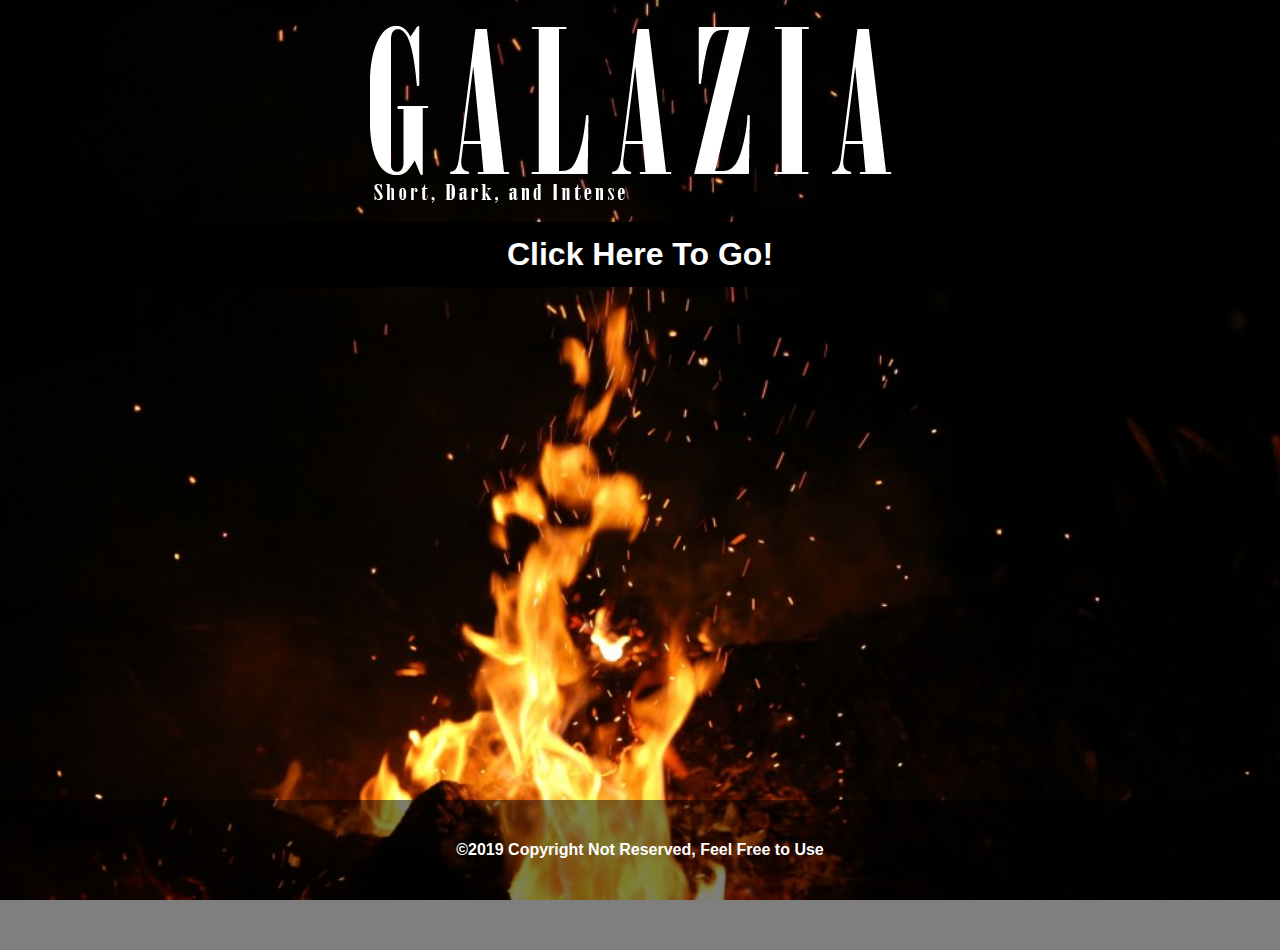
<file: Index.html>
<!DOCTYPE html>
<html>


<head>
	<title>Galazia</title>
	<link rel="shortcut icon" href="Image/Icon/Galazia-Icon.ico.ico">
	<meta charset="utf-8">
	<meta name="viewport" content="width=device-width, initial-scale=1">
	<link rel="stylesheet" type="text/css" href="Welcome.css">

</head>

<body>

	<div class="header">
		<img src="Image/Logo/Galazia-Logo.png" alt="Logo.png">
		<div id="Link1">
		<a href="MainPage.html">Click Here To Go!</a>
		</div>
	</div>

	<footer class="footer">
		<p>&copy;2019 Copyright Not Reserved, Feel Free to Use</p>
		</div>


</body>



</html>
</file>
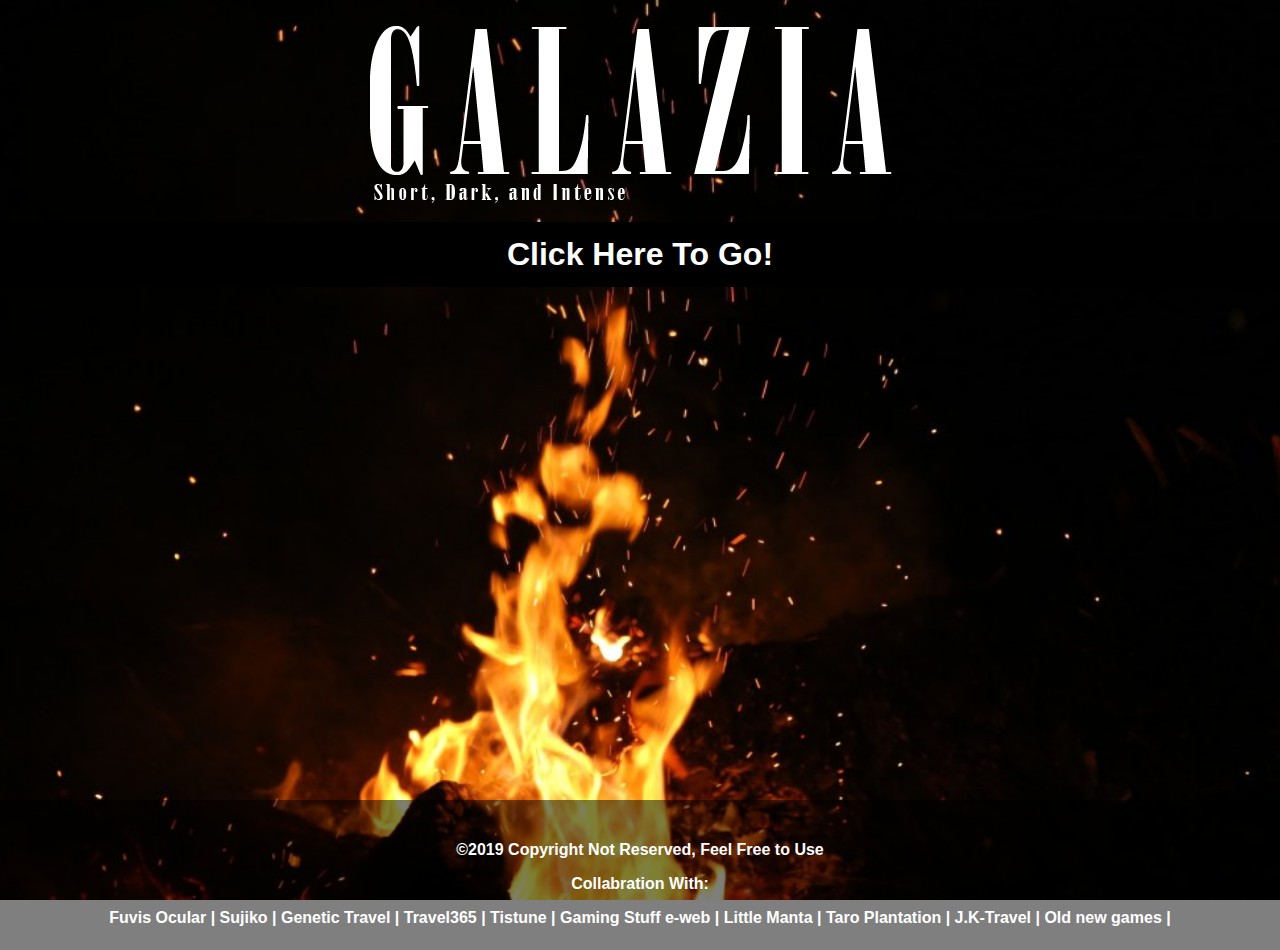
<file: index.html>
<!DOCTYPE html>
<html>


<head>
	<!-- Google Analytics Content Experiment code -->
	<script>function utmx_section() { } function utmx() { } (function () {
			var
			k = '191107766-0', d = document, l = d.location, c = d.cookie;
			if (l.search.indexOf('utm_expid=' + k) > 0) return;
			function f(n) {
				if (c) {
					var i = c.indexOf(n + '='); if (i > -1) {
						var j = c.
							indexOf(';', i); return escape(c.substring(i + n.length + 1, j < 0 ? c.
								length : j))
					}
				}
			} var x = f('__utmx'), xx = f('__utmxx'), h = l.hash; d.write(
				'<sc' + 'ript src="' + 'http' + (l.protocol == 'https:' ? 's://ssl' :
					'://www') + '.google-analytics.com/ga_exp.js?' + 'utmxkey=' + k +
				'&utmx=' + (x ? x : '') + '&utmxx=' + (xx ? xx : '') + '&utmxtime=' + new Date().
					valueOf() + (h ? '&utmxhash=' + escape(h.substr(1)) : '') +
				'" type="text/javascript" charset="utf-8"><\/sc' + 'ript>')
		})();
	</script>
	<script>utmx('url', 'A/B');</script>
	<!-- End of Google Analytics Content Experiment code -->


	<!-- Global site tag (gtag.js) - Google Analytics -->
	<script async src="https://www.googletagmanager.com/gtag/js?id=UA-135772322-1"></script>
	<script>
		window.dataLayer = window.dataLayer || [];
		function gtag() { dataLayer.push(arguments); }
		gtag('js', new Date());

		gtag('config', 'UA-135772322-1');
	</script>



	<meta name="description"
		content="Galazia Coffee is a coffee shop that provide variety of delicious food and fancy drinks which start up the business from year 1995. We are here to providing our best services for every value customer that step inside to our shop.">
	<meta name="keywords" content="coffee, food, beverage, classical, cappucino, galaxy, galazia, Location">
	<meta name="robots" content="index, follow">

	<title>Galazia-Coffee for Life, Food For Healthy</title>
	<link rel="shortcut icon" href="Image/Icon/Galazia-Icon.ico.ico">
	<meta charset="utf-8">
	<meta name="viewport" content="width=device-width, initial-scale=1">
	<link rel="stylesheet" type="text/css" href="Welcome.css">

</head>

<body>

	<div class="header">
		<img src="Image/Logo/Galazia-Logo.png" alt="Logo.png">
		<div id="Link1">
			<a href="MainPage.html">Click Here To Go!</a>
		</div>
	</div>

	<footer>
		<p>&copy;2019 Copyright Not Reserved, Feel Free to Use</p>
		<p>Collabration With:<br></p>
		<a href="https://ypcyapcienchen.github.io/">Fuvis Ocular |</a>
		<a href="https://eiiyuu.github.io/">Sujiko |</a>
		<a href="https://kung96.github.io/">Genetic Travel |</a>
		<a href="https://desmondlee96.github.io/Travel365/">Travel365 |</a>
		<a href="https://sohhuili.github.io/">Tistune |</a>
		<a href="https://cheehern.github.io/">Gaming Stuff e-web |</a>
		<a href="https://chewminghui.github.io/ChewMingHui/">Little Manta |</a>
		<a href="https://yetarochan.github.io">Taro Plantation |</a>
		<a href="http://kwongjk.github.io/J.K-Travel/">J.K-Travel |</a>
		<a href="https://keacheeboon.github.io/oldnewgames/">Old new games |</a>
		</div>
	</footer>


</body>



</html>
</file>
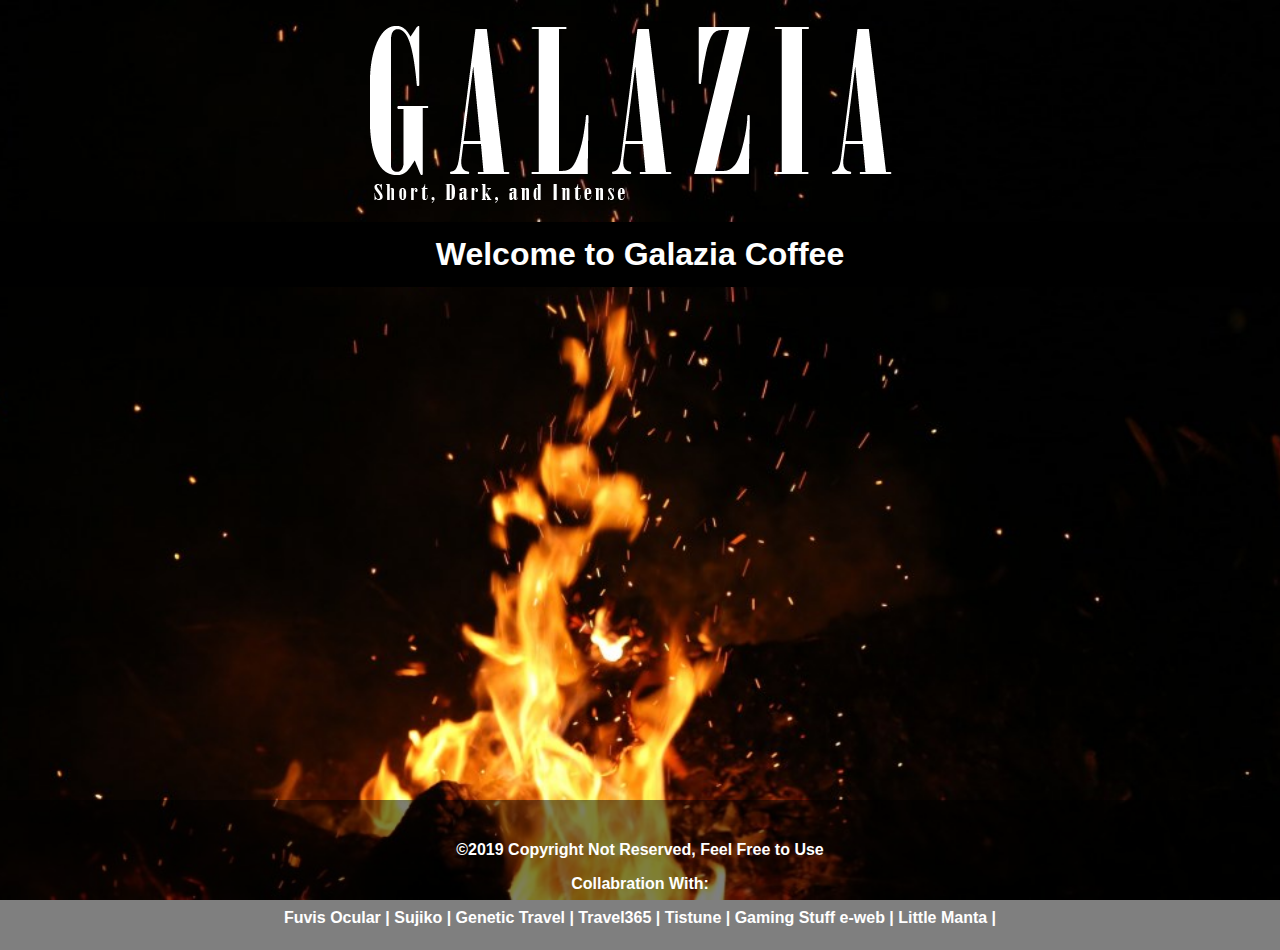
<file: index1.html>
<!DOCTYPE html>
<html>


<head>
	<!-- Global site tag (gtag.js) - Google Analytics -->
	<script async src="https://www.googletagmanager.com/gtag/js?id=UA-135772322-1"></script>
	<script>
		window.dataLayer = window.dataLayer || [];
		function gtag() { dataLayer.push(arguments); }
		gtag('js', new Date());
		gtag('config', 'UA-135772322-1');
	</script>

	<meta name="description"
		content="Galazia Coffee is a coffee shop that provide variety of delicious food and fancy drinks which start up the business from year 1995. We are here to providing our best services for every value customer that step inside to our shop.">
	<meta name="keywords" content="coffee, food, beverage, classical, cappucino, galaxy, galazia, Location">
	<meta name="robots" content="index, follow">

	<title>Galazia-Coffee for Life, Food For Healthy</title>
	<link rel="shortcut icon" href="Image/Icon/Galazia-Icon.ico.ico">
	<meta charset="utf-8">
	<meta name="viewport" content="width=device-width, initial-scale=1">
	<link rel="stylesheet" type="text/css" href="Welcome.css">

	<style>
		html {
			color: black;
		}

		a:hover {
			color: red;
		}
	</style>

</head>

<body>

	<div class="header">
		<img src="Image/Logo/Galazia-Logo.png" alt="Logo.png">
		<div id="Link1">
			<a href="MainPage.html">Welcome to Galazia Coffee</a>
		</div>
	</div>

	<footer>
		<p>&copy;2019 Copyright Not Reserved, Feel Free to Use</p>
		<p>Collabration With:<br></p>
		<a href="https://ypcyapcienchen.github.io/">Fuvis Ocular |</a>
		<a href="https://eiiyuu.github.io/">Sujiko |</a>
		<a href="https://kung96.github.io/">Genetic Travel |</a>
		<a href="https://desmondlee96.github.io/Travel365/">Travel365 |</a>
		<a href="https://sohhuili.github.io/">Tistune |</a>
		<a href="https://cheehern.github.io/">Gaming Stuff e-web |</a>
		<a href="https://chewminghui.github.io/ChewMingHui/">Little Manta |</a>
		</div>
	</footer>


</body>



</html>
</file>
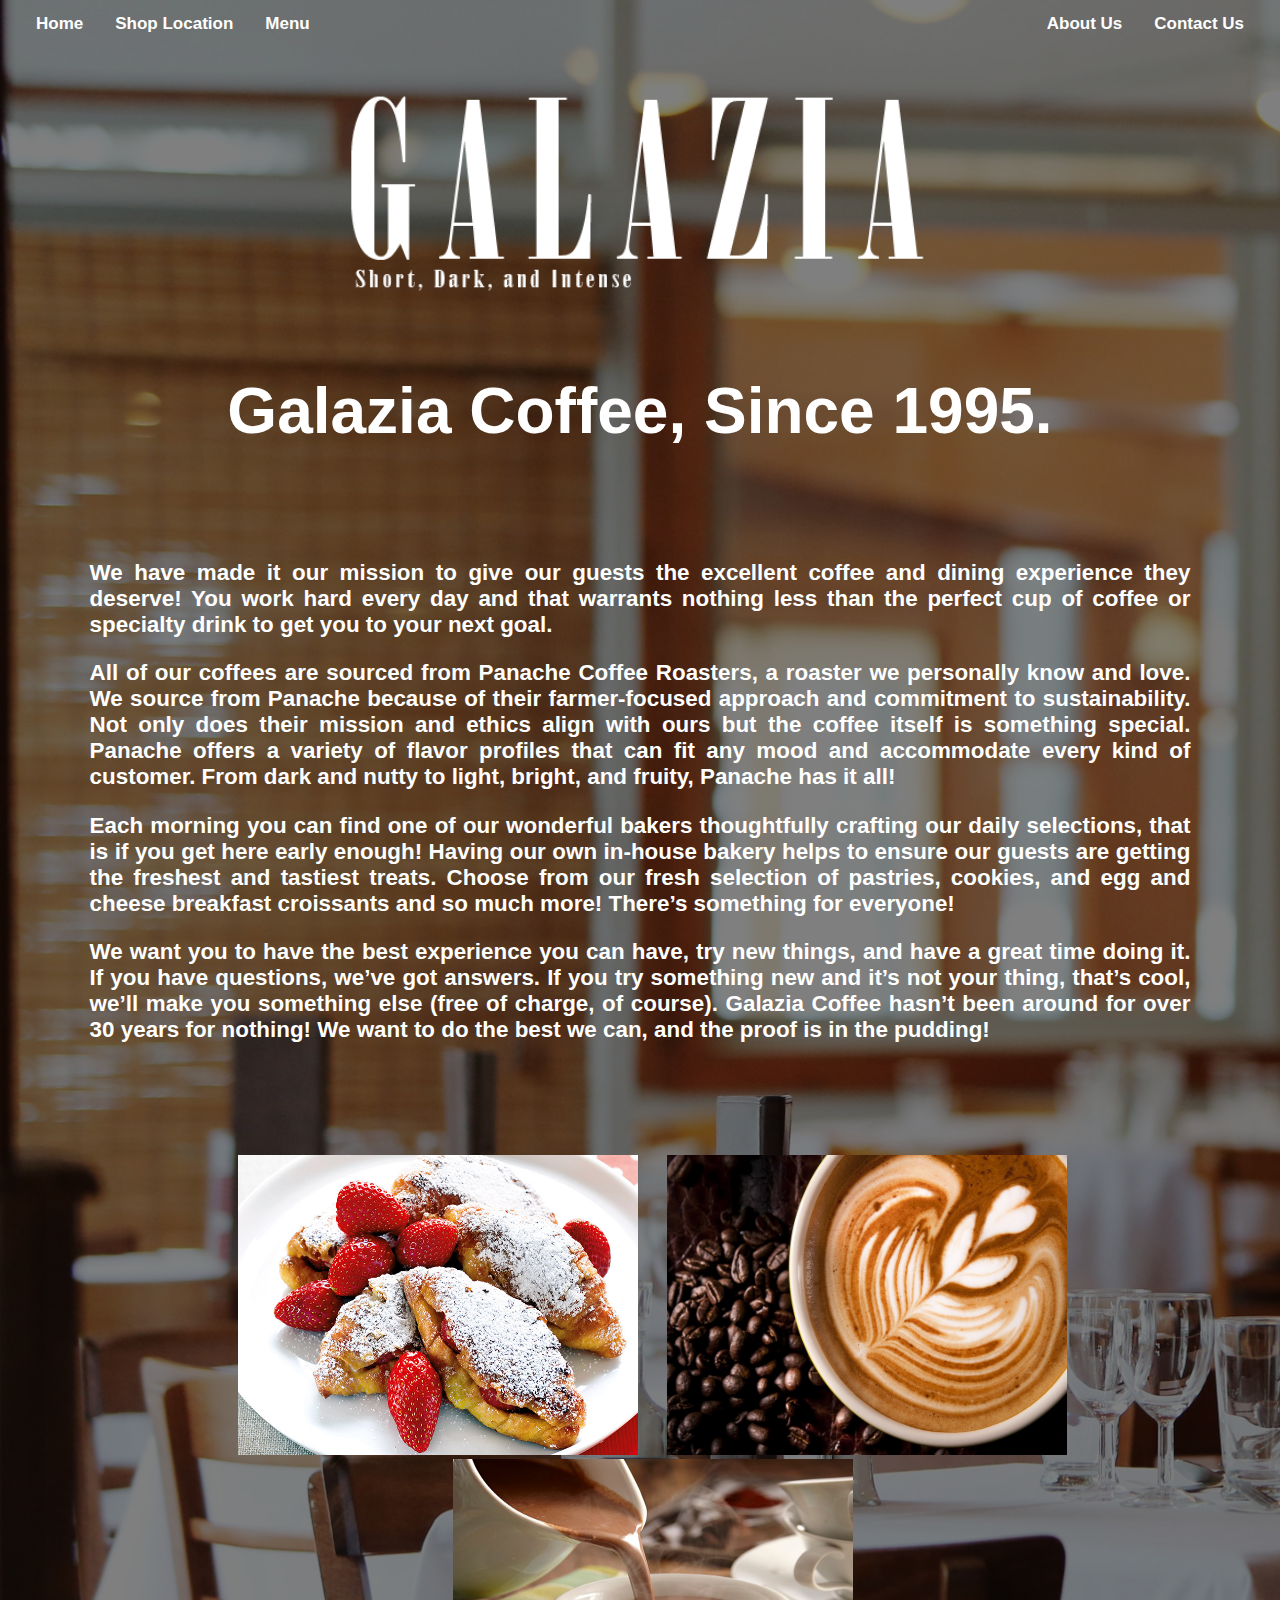
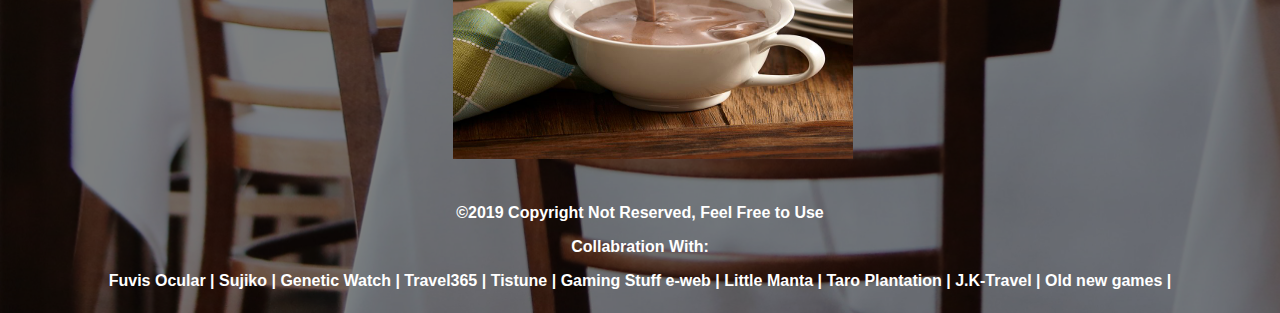
<file: MainPage.html>
<!DOCTYPE html>
<html>


<head>
	<!-- Global site tag (gtag.js) - Google Analytics -->
	<script async src="https://www.googletagmanager.com/gtag/js?id=UA-135772322-1"></script>
	<script>
		window.dataLayer = window.dataLayer || [];
		function gtag() { dataLayer.push(arguments); }
		gtag('js', new Date());

		gtag('config', 'UA-135772322-1');
	</script>

	<meta name="description"
		content="Galazia Coffee is a coffee shop that provide variety of delicious food and fancy drinks which start up the business from year 1995. We are here to providing our best services for every value customer that step inside to our shop.">
	<meta name="keywords" content="coffee, food, beverage, classical, cappucino, galaxy, galazia, Location">
	<meta name="robots" content="index, follow">

	<title>Galazia-Coffee for Life, Food For Healthy</title>
	<link rel="shortcut icon" href="Image/Icon/Galazia-Icon.ico.ico">
	<meta charset="utf-8">
	<meta name="viewport" content="width=device-width, initial-scale=1">
	<link rel="stylesheet" type="text/css" href="MainPage.css">




</head>

<body>
	<div id="top">
		<div id="navbar">
			<a href="MainPage.html">Home</a>
			<a href="ShopLocation.html">Shop Location</a>
			<a href="FB.html">Menu</a>
			<div id=navbarright>
				<a href="AboutUs.html">About Us</a>
				<a href="ContactUs.html">Contact Us</a>
			</div>
		</div>

		<div class="header">
			<a href="MainPage.html">
				<img src="Image/Logo/Galazia-Logo.png" class="responsive" width="600px" height="400px" alt="Logo.png">
			</a>
		</div>

		<div class="content">
			<div id="intro">
				<h1>Galazia Coffee, Since 1995.<br></h1>
			</div>
			<div class="description">
				<p>We have made it our mission to give our guests the excellent coffee and dining experience they
					deserve!
					You work hard every day and that warrants nothing less than the perfect cup of coffee or specialty
					drink
					to get you to your next goal.</p>

				<p>All of our coffees are sourced from Panache Coffee Roasters, a roaster we personally know and love.
					We
					source from Panache because of their farmer-focused approach and commitment to sustainability. Not
					only
					does their mission and ethics align with ours but the coffee itself is something special. Panache
					offers
					a variety of flavor profiles that can fit any mood and accommodate every kind of customer. From dark
					and
					nutty to light, bright, and fruity, Panache has it all!</p>

				<p>Each morning you can find one of our wonderful bakers thoughtfully crafting our daily selections,
					that
					is if you get here early enough! Having our own in-house bakery helps to ensure our guests are
					getting
					the freshest and tastiest treats. Choose from our fresh selection of pastries, cookies, and egg and
					cheese breakfast croissants and so much more! There’s something for everyone!</p>

				<p>We want you to have the best experience you can have, try new things, and have a great time doing it.
					If
					you have questions, we’ve got answers. If you try something new and it’s not your thing, that’s
					cool,
					we’ll make you something else (free of charge, of course). Galazia Coffee hasn’t been around for
					over
					30 years for nothing! We want to do the best we can, and the proof is in the pudding!</p>
			</div>

			<div id="foodimg">
				<img src="Image/Croissant.jpg" alt="Croissant" class="responsive1" width="600" height="400">
				<img src="Image/Cappucino2.jpg" alt="Cappucino" class="responsive1" width="600" height="400">
				<img src="Image/HotChocolate.jpg" alt="Cappucino" class="responsive1" width="600" height="400">
			</div>
		</div>
		<footer>
			<p>&copy;2019 Copyright Not Reserved, Feel Free to Use</p>
			<p>Collabration With:<br></p>
			<a href="https://ypcyapcienchen.github.io/">Fuvis Ocular |</a>
			<a href="https://eiiyuu.github.io/">Sujiko |</a>
			<a href="https://kung96.github.io/">Genetic Watch |</a>
			<a href="https://desmondlee96.github.io/Travel365/">Travel365 |</a>
			<a href="https://sohhuili.github.io/">Tistune |</a>
			<a href="https://cheehern.github.io/">Gaming Stuff e-web |</a>
			<a href="https://chewminghui.github.io/ChewMingHui/">Little Manta |</a>
			<a href="https://yetarochan.github.io">Taro Plantation |</a>
			<a href="http://kwongjk.github.io/J.K-Travel/">J.K-Travel |</a>
			<a href="https://keacheeboon.github.io/oldnewgames/">Old new games |</a>
	</div>
	</footer>

</body>



</html>
</file>
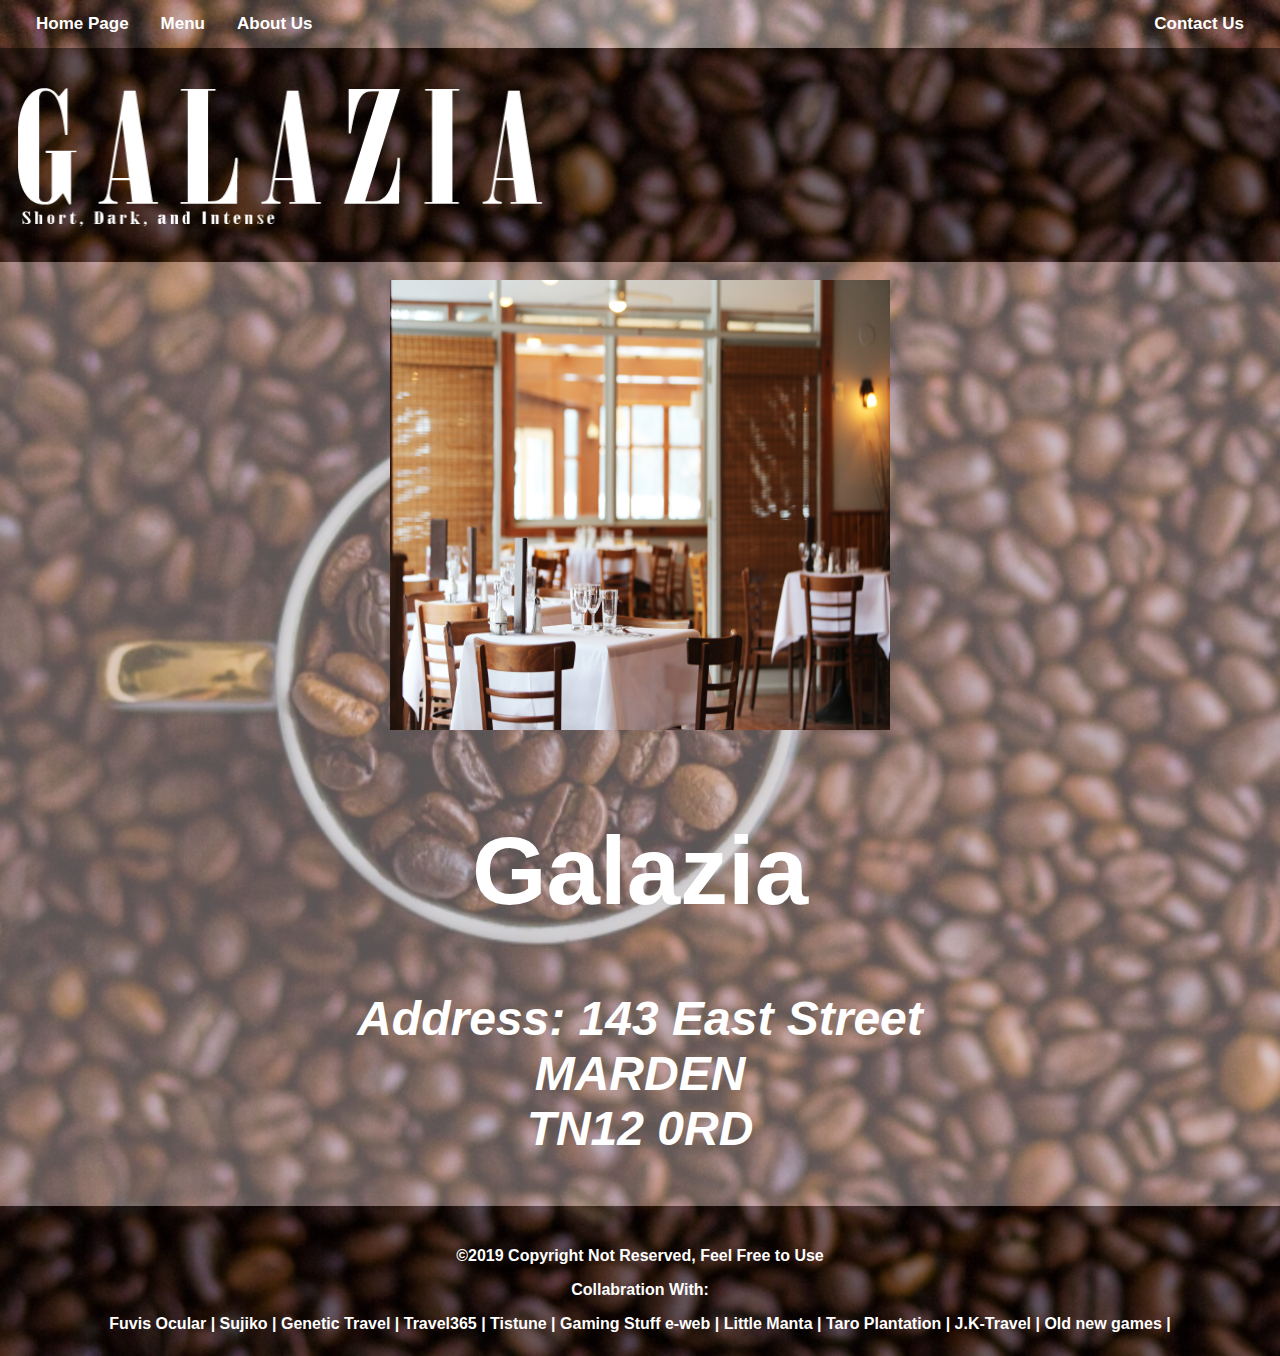
<file: ShopLocation.html>
<!DOCTYPE html>
<html>


<head>
	<!-- Global site tag (gtag.js) - Google Analytics -->
	<script async src="https://www.googletagmanager.com/gtag/js?id=UA-135772322-1"></script>
	<script>
		window.dataLayer = window.dataLayer || [];
		function gtag() { dataLayer.push(arguments); }
		gtag('js', new Date());

		gtag('config', 'UA-135772322-1');
	</script>

	<meta name="description"
		content="Galazia Coffee is a coffee shop that provide variety of delicious food and fancy drinks which start up the business from year 1995. We are here to providing our best services for every value customer that step inside to our shop.">
	<meta name="keywords" content="coffee, food, beverage, classical, cappucino, galaxy, galazia, Location">
	<meta name="robots" content="index, follow">

	<title>Galazia-Coffee for Life, Food For Healthy</title>
	<link rel="shortcut icon" href="Image/Icon/Galazia-Icon.ico.ico">
	<meta charset="utf-8">
	<meta name="viewport" content="width=device-width, initial-scale=1">
	<link rel="stylesheet" type="text/css" href="SidePage.css">

</head>

<body>
	<div id="bg">
		<div id="navbar">
			<a href="MainPage.html">Home Page</a>
			<a href="FB.html">Menu</a>
			<a href="AboutUs.html">About Us</a>
			<div id=navbarright>
				<a href="ContactUs.html">Contact Us</a>
			</div>
		</div>

		<div class="header">
			<a href="MainPage.html">
				<img src="Image/Logo/Galazia-Logo.png" width="550px" height="170px" alt="Logo.png">
			</a>
		</div>
	</div>

	<div class="content">
		<div id="location">
			<div id="shoplayout">
				<img src="Image/CoffeeShop.jpg" width="500px" height="450px" alt="CoffeeShop.jpg">
			</div>
			<div class="address">
				<h1>Galazia</h1>
				<address>
					Address: 143 East Street<br>
					MARDEN<br>
					TN12 0RD<br>
				</address>
			</div>
		</div>
	</div>

	<footer>
		<p>&copy;2019 Copyright Not Reserved, Feel Free to Use</p>
		<p>Collabration With:<br></p>
		<a href="https://ypcyapcienchen.github.io/">Fuvis Ocular |</a>
		<a href="https://eiiyuu.github.io/">Sujiko |</a>
		<a href="https://kung96.github.io/">Genetic Travel |</a>
		<a href="https://desmondlee96.github.io/Travel365/">Travel365 |</a>
		<a href="https://sohhuili.github.io/">Tistune |</a>
		<a href="https://cheehern.github.io/">Gaming Stuff e-web |</a>
		<a href="https://chewminghui.github.io/ChewMingHui/">Little Manta |</a>
		<a href="https://yetarochan.github.io">Taro Plantation |</a>
		<a href="http://kwongjk.github.io/J.K-Travel/">J.K-Travel |</a>
		<a href="https://keacheeboon.github.io/oldnewgames/">Old new games |</a>
		</div>
	</footer>

</body>



</html>
</file>
<file: Welcome.css>
/* Css For Index.Html */

html {
	font-family: 'Gill Sans', 'Gill Sans MT', Calibri, 'Trebuchet MS', sans-serif;
	font-weight: 900;
	background: url("Image/Fire.jpeg")no-repeat center center fixed;
	-webkit-background-size: cover;
	-moz-background-size: cover;
	-o-background-size: cover;
	background-size: cover;
}

body {
	margin: 0px;
	min-height: 100%;
	padding-bottom: 50px;
	position: relative;
}

html, body {
	height: 100%;
	margin: 0;
}

.header {
	height: 100%;
	text-align: center;
}

#Link1 a{
	background-color:black;
	margin-left:auto;
	margin-right:auto;
	display: block;
	text-align: center;
	color: white;
	text-decoration: none;
	font-size: 2em;
	padding: 14px 16px;
}

#Link1 a:hover {
	color: rgb(255, 147, 23);
}

footer {
	text-align: center;
	color: white;
	position: absolute;
	left: 0;
	right: 0;
	bottom: 0;
	height: 100px;
	padding:25px;
	background-color:rgba(0,0,0,0.5);
}

footer a{
	text-decoration:none;
	color:white;
}

footer a:hover{
	color: rgb(255, 147, 23);
}
</file>
<file: MainPage.css>
html {
	font-family: 'Gill Sans', 'Gill Sans MT', Calibri, 'Trebuchet MS', sans-serif;
	font-weight: 900;
	background-image: url("Image/CoffeeShop.jpg");
	background-size: cover;
	background-repeat: no-repeat;
}

body {
	margin: 0px;
	min-height: 100%;
	padding-bottom: 150px;
	position: relative;
}

#top {
	background-color: rgba(0, 0, 0, 0.5);
	text-align: center;
}

#navbar {
	overflow: hidden;
	padding: 0 20px;
	position: static;
}

#navbar a {
	float: left;
	display: block;
	text-align: center;
	color: white;
	text-decoration: none;
	font-size: 17px;
	padding: 14px 16px;
}

#navbar a:hover {
	color: rgb(255, 147, 23);
}

.header {
	padding: 20px 0 20px 15px;
}

.responsive {
	max-width: 100%;
	height: auto;
}

#navbarright {
	float: right;
}

h1 {
	color: white;
}

.content {
	color: rgb(0, 0, 0);
	display: block;
	min-height: 100vh;
	position: relative;
	width: 100%;
	text-align: center;
}

#intro {
	color: rgb(0, 0, 0);
	width: 100%;
	background-position: center;
}

#intro h1 {
	margin-left: auto;
	margin-right: auto;
	text-align: center;
	font-size: 4em;
}

.description{
	color:white;
	text-align: justify;
	margin:2em;
	font-size:140%;
	padding:2em;
}

.responsive1{
	height:300px;
	width:100%;
	max-width: 400px;
	margin-left:25px;
}

footer {
	text-align: center;
	color: white;
	position: absolute;
	left: 0;
	right: 0;
	bottom: 0;
	height: 100px;
	padding: 25px;
	background-color: rgba(0, 0, 0, 0.5);
}

footer a {
	text-decoration: none;
	color: white;
}

footer a:hover {
	color: rgb(255, 147, 23);
}
</file>
<file: SidePage.css>
html {
	font-family: 'Gill Sans', 'Gill Sans MT', Calibri, 'Trebuchet MS', sans-serif;
	font-weight: 900;
	background-image:url("Image/CoffeeBean.jpg");
	background-size: cover;
	background-repeat: no-repeat;
}

body {
	margin: 0px;
	min-height: 100%;
	padding-bottom: 150px;
	position: relative;
}

#navbar {
	background-image: linear-gradient(to right, rgba(0, 0, 0, 0.1), rgba(255, 255, 255, 0.5),rgba(0, 0, 0, 0.1));
	overflow: hidden;
	padding: 0 20px;
	position: static;
}

#navbar a {
	float: left;
	display: block;
	text-align: center;
	color: white;
	text-decoration: none;
	font-size: 17px;
	padding: 14px 16px;
}

#navbar a:hover {
	color: rgb(255, 147, 23);
}

.header {
	background-color: rgba(0, 0, 0, 0.5);
	padding: 20px 0 20px 15px;
}

#navbarright {
	float: right;
}

.content {
	color: rgb(0, 0, 0);
	display: block;
	min-height: 100vh;
	position: relative;
	width: 100%;
}

#location {
	background-color:rgba(182, 173, 173, 0.493);
	color:rgb(0, 0, 0);
	text-align:center;
	width:100%;
	position: relative;
	background-position: center;
	text-align: center;
	display: inline-block;
}

.address{
    color:white;
    background-color:transparent;
    font-size:3em;
    margin-bottom:50px;
}

#shoplayout {
	width:100%;
	margin-right:auto;
	margin-left:auto;
	text-align: center;
}

#shoplayout img {
    margin:2vh;
    max-width: 100%;
	max-height: 100%;
}

.footer {
	text-align: center;
	color:white;
	position: absolute;
	left: 0;
	right: 0;
	bottom: 0;
	height: 50px;
	background-color: rgb(0, 0, 0, 0.5);
}

#Intro{
	padding:2em;
	background-color: rgba(58, 58, 58, 0.5);
	color:white;
	text-align:center;
	font-size:2em;
	text-align: justify;
}

#Intro h1{
	margin-top:0;
	text-align: center;
}

#C1,#C2{
	margin-left:auto;
	margin-right:auto;
	width:100%;
}

#fb{
	margin-left:auto;
	margin-right:auto;
	text-align: center;
}

#fb img{
	margin-left:30px;
	margin-top:30px;
}

.center{
	color:white;
	font-size: 2em;
}

.beverage,.food	{
	display:inline-block;
}

footer {
	text-align: center;
	color: white;
	position: absolute;
	left: 0;
	right: 0;
	bottom: 0;
	height: 100px;
	padding:25px;
	background-color:rgba(0,0,0,0.5);
}

footer a{
	text-decoration:none;
	color:white;
}

footer a:hover{
	color: rgb(255, 147, 23);
}
</file>
